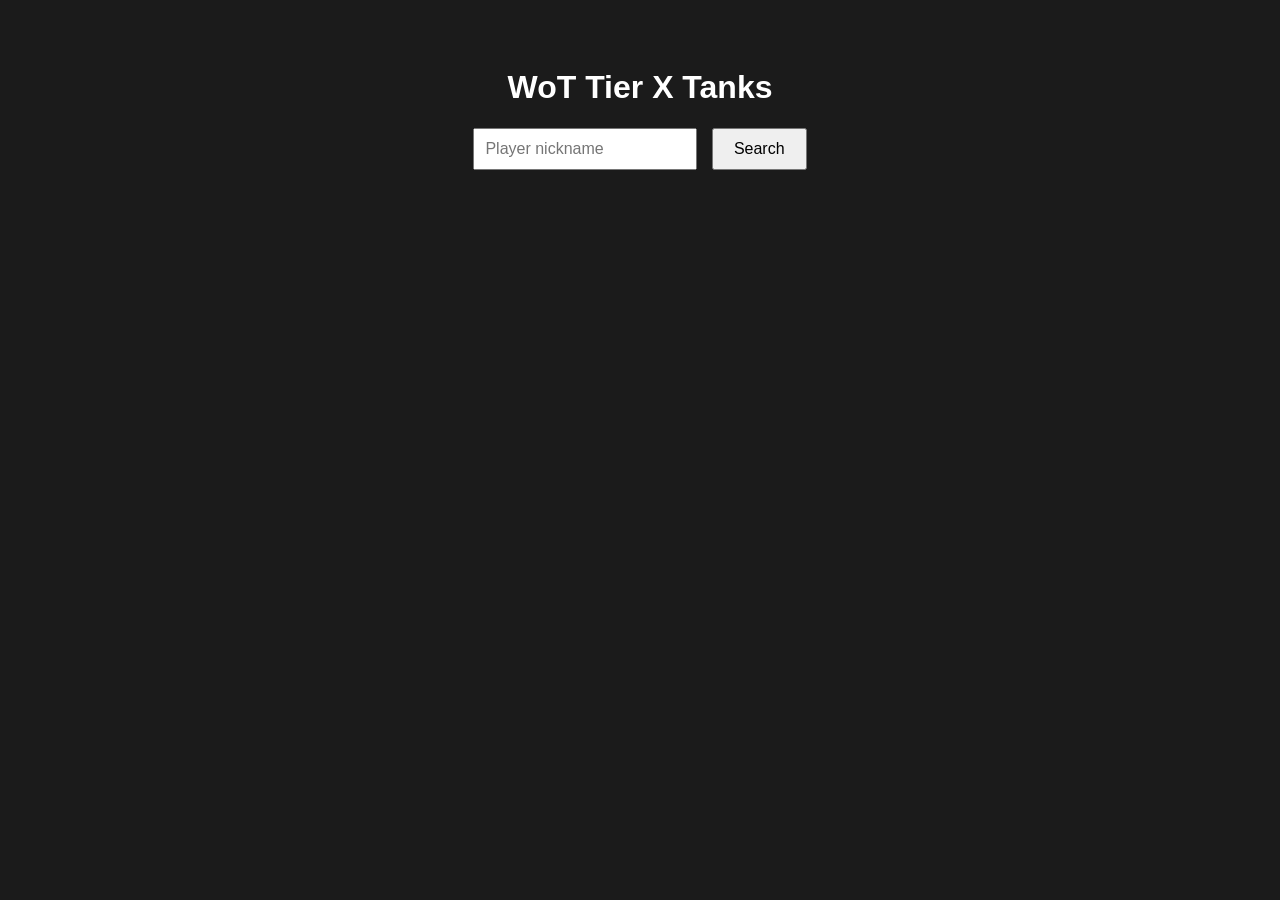
<file: tank_list/index.html>
<!DOCTYPE html>
<html>
<head>
<meta charset="UTF-8">
<title>WoT Tier X Tanks</title>

<style>
body{
    font-family:Arial;
    background:#1b1b1b;
    color:white;
    text-align:center;
    padding:40px;
}

input{
    padding:10px;
    font-size:16px;
}

button{
    padding:10px 20px;
    font-size:16px;
    margin-left:10px;
}

#results{
    margin-top:30px;
}

.tank{
    background:#2b2b2b;
    padding:10px;
    margin:5px;
    border-radius:5px;
}
</style>
</head>

<body>

<h1>WoT Tier X Tanks</h1>

<input id="nickname" placeholder="Player nickname">
<button onclick="search()">Search</button>

<div id="results"></div>

<script>

const API_KEY = "1c67a69b2758f598f6edab23ca7dbb7c";
const REGION = "eu";

async function search(){

    const nickname = document.getElementById("nickname").value;
    const results = document.getElementById("results");

    results.innerHTML = "Loading...";

    try{

        // 1️⃣ Get account ID
        const r1 = await fetch(
            `https://api.worldoftanks.${REGION}/wot/account/list/?application_id=${API_KEY}&search=${nickname}&limit=1`
        );

        const account = await r1.json();

        console.log("Account:", account);

        if(account.status !== "ok" || account.data.length === 0){
            results.innerHTML = "Player not found";
            return;
        }

        const account_id = account.data[0].account_id;

        // 2️⃣ Get player tanks
        const r2 = await fetch(
            `https://api.worldoftanks.${REGION}/wot/account/tanks/?application_id=${API_KEY}&account_id=${account_id}`
        );

        const tanks = await r2.json();

        console.log("Tanks:", tanks);

        const ids = tanks.data[account_id].map(t => t.tank_id).join(",");

        // 3️⃣ Get tank info
        const r3 = await fetch(
            `https://api.worldoftanks.${REGION}/wot/encyclopedia/vehicles/?application_id=${API_KEY}&tank_id=${ids}`
        );

        const vehicles = await r3.json();

        console.log("Vehicles:", vehicles);

        if(vehicles.status !== "ok"){
            results.innerHTML = "Vehicle API error";
            return;
        }

        let html = "<h2>Tier X Tanks</h2>";

        Object.values(vehicles.data).forEach(tank => {
            if(tank.tier === 10){
                html += `<div class="tank">${tank.name} (${tank.type})</div>`;
            }
        });

        results.innerHTML = html;

    }catch(e){

        console.error(e);
        results.innerHTML = "Error loading data (check console)";

    }

}

</script>

</body>
</html>
</file>
